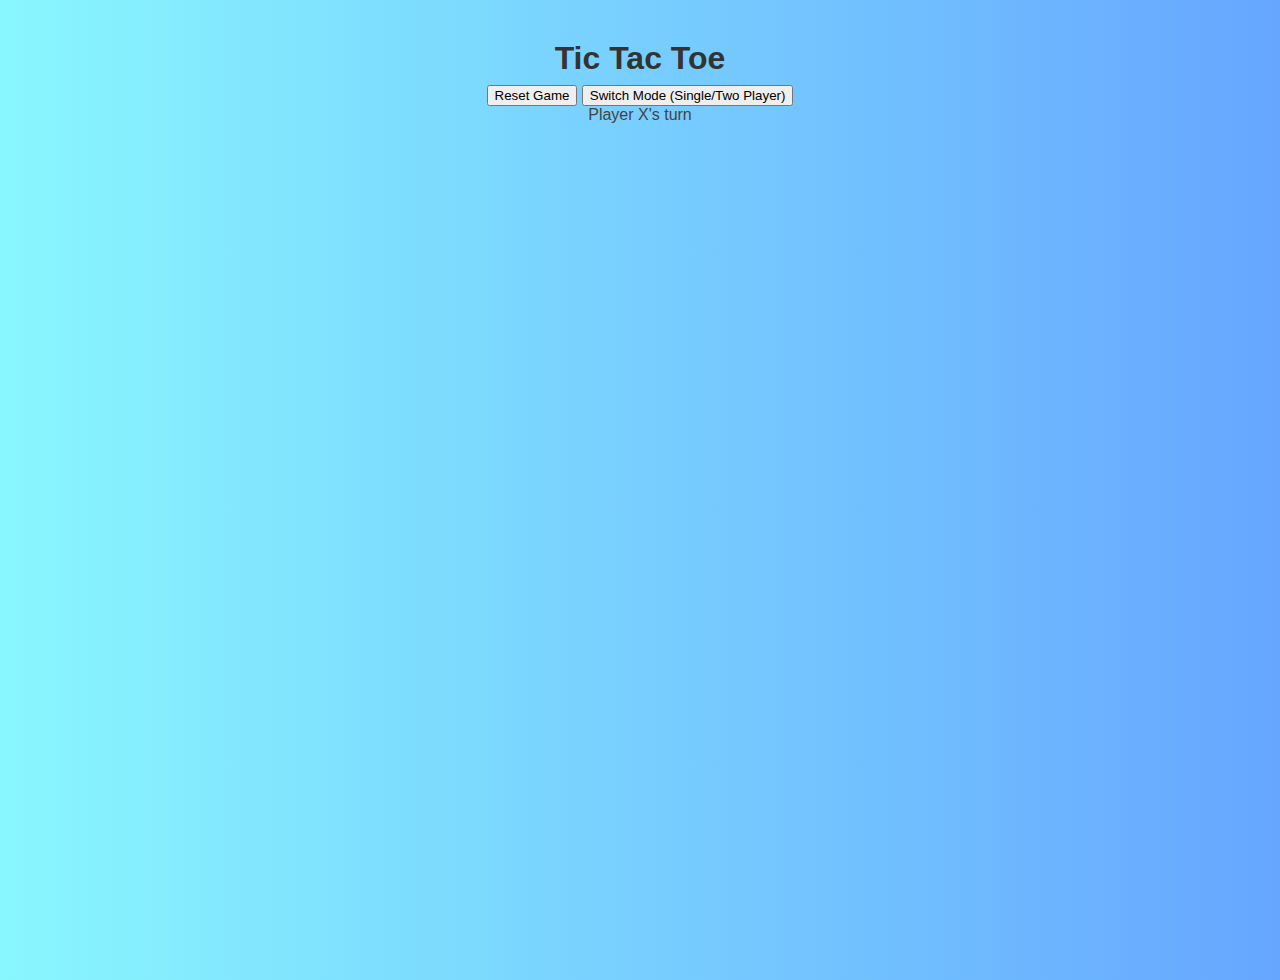
<file: game.html>
<!DOCTYPE html>
<html lang="en">
<head>
  <meta charset="UTF-8" />
  <meta name="viewport" content="width=device-width, initial-scale=1.0" />
  <title>Tic Tac Toe</title>
  <link rel="stylesheet" href="style.css" />
</head>
<body>
  <div class="container">
    <h1>Tic Tac Toe</h1>
    <div class="controls">
      <button id="resetBtn">Reset Game</button>
      <button id="modeBtn">Switch Mode (Single/Two Player)</button>
    </div>
    <div class="board" id="board">
      <div class="cell" data-index="0"></div>
      <div class="cell" data-index="1"></div>
      <div class="cell" data-index="2"></div>
      <div class="cell" data-index="3"></div>
      <div class="cell" data-index="4"></div>
      <div class="cell" data-index="5"></div>
      <div class="cell" data-index="6"></div>
      <div class="cell" data-index="7"></div>
      <div class="cell" data-index="8"></div>
    </div>
    <p id="status">Player X's turn</p>
  </div>
  <script src="script.js"></script>
</body>
</html>
</file>
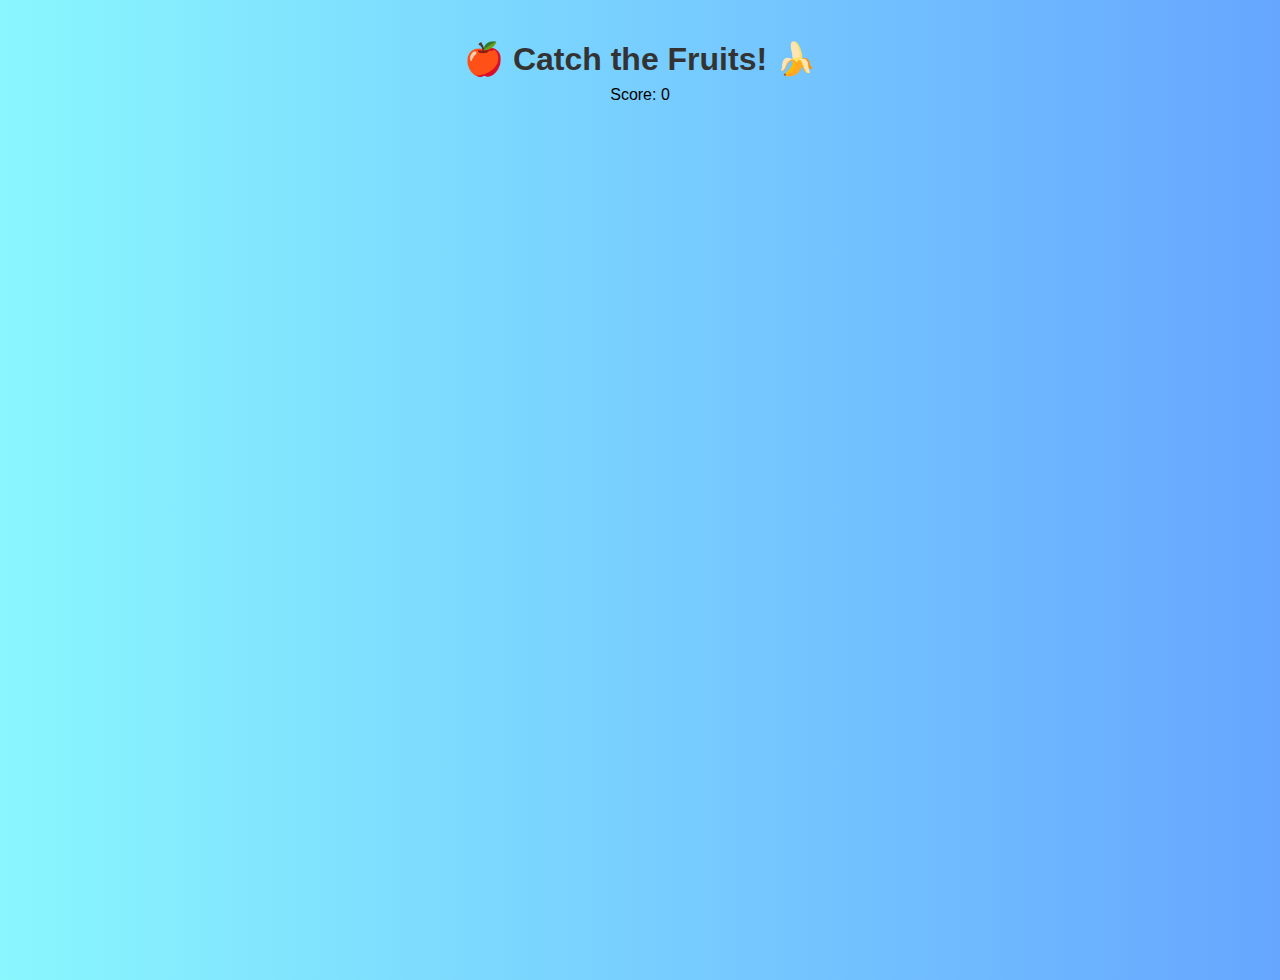
<file: Game2.html>
<!DOCTYPE html>
<html lang="en">
<head>
  <meta charset="UTF-8">
  <meta name="viewport" content="width=device-width, initial-scale=1.0">
  <title>Catch the Fruits</title>
  <link rel="stylesheet" href="style.css">
</head>
<body>
  <h1>🍎 Catch the Fruits! 🍌</h1>
  <div id="gameArea">
    <div id="basket"></div>
  </div>
  <div id="scoreBoard">
    Score: <span id="score">0</span>
  </div>
  <script src="script.js"></script>
</body>
</html>
</file>
<file: style.css>
body {
  font-family: Arial, sans-serif;
  text-align: center;
  min-height: 100vh;
  display: flex;
  flex-direction: column;
  justify-content: flex-start;
  align-items: center;
  transition: background 1s ease-in-out;
  background: linear-gradient(to right, #89f7fe, #66a6ff);
  margin: 0;
  padding: 40px 16px;
}

h1 {
  color: #333;
  margin: 0 0 8px 0;
}

p {
  color: #444;
  margin: 0 0 18px 0;
}

.mood-buttons {
  display: flex;
  flex-wrap: wrap;
  justify-content: center;
  gap: 10px;
}

.mood-btn {
  font-size: 18px;
  padding: 14px 22px;
  border: none;
  border-radius: 12px;
  cursor: pointer;
  transition: transform 0.2s ease;
}
.mood-btn:hover { transform: scale(1.06); }

#voiceBtn {
  margin: 16px 0 12px;
  padding: 12px 20px;
  font-size: 16px;
  border: none;
  border-radius: 12px;
  background: #ff8c00;
  color: white;
  cursor: pointer;
}
#voiceBtn:hover { background: #ff6600; }

.text-ai {
  display: flex;
  gap: 10px;
  margin: 8px 0 12px;
  flex-wrap: wrap;
  justify-content: center;
}

.text-ai input {
  width: 280px;
  max-width: 90vw;
  padding: 12px;
  border-radius: 10px;
  border: 1px solid #ddd;
  font-size: 16px;
}

.text-ai button {
  padding: 12px 18px;
  border: none;
  border-radius: 10px;
  background: #6c5ce7;
  color: #fff;
  font-size: 16px;
  cursor: pointer;
}
.text-ai button:hover { opacity: 0.9; }

#results {
  margin-top: 20px;
  background: white;
  padding: 20px;
  border-radius: 15px;
  box-shadow: 0px 4px 8px rgba(0,0,0,0.15);
  max-width: 520px;
  width: 100%;
  text-align: left;
}

#results h2 {
  margin: 0 0 10px 0;
}

#results a {
  display: block;
  margin: 8px 0;
  color: #007bff;
  text-decoration: none;
  font-weight: 600;
  word-break: break-word;
}
#results a:hover { text-decoration: underline; }
</file>
